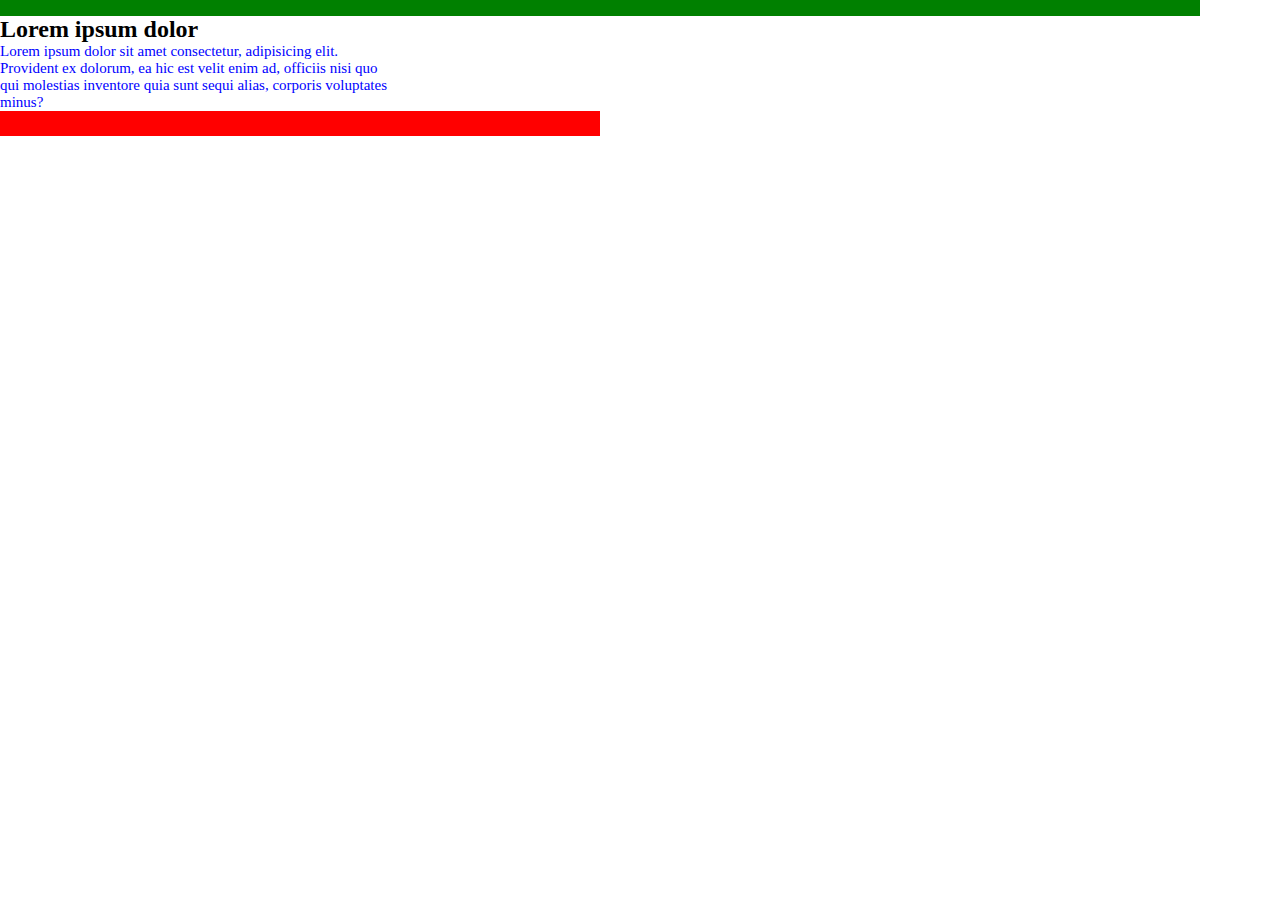
<file: sass.html>
<!DOCTYPE html>
<html lang="en">
<head>
    <meta charset="UTF-8">
    <meta http-equiv="X-UA-Compatible" content="IE=edge">
    <meta name="viewport" content="width=device-width, initial-scale=1.0">
    <title>Sass.html</title>
    <link rel="stylesheet" href="css/stile.css">
</head>
<body>
    <header>
        <div class="container">
            <div class="page-header-block"></div>
        </div>
    </header>
    <main>
        <div class="container">
            <section class="news">
                <article class="news-story-one">
                    <h2>Lorem ipsum dolor </h2>
                    <p>Lorem ipsum dolor sit amet consectetur, adipisicing elit. Provident ex dolorum, ea hic est velit enim ad, officiis nisi quo qui molestias inventore quia sunt sequi alias, corporis voluptates minus?</p>
                    <div class="color-block"></div>
                </article>
            </section>
        </div>
    </main>
    <footer></footer>
</body>
</html>
</file>
<file: css/stile.css>
* {
  margin: 0;
  padding: 0; }

.page-header-block {
  width: 100%;
  max-width: 1200px;
  height: 16px;
  background-color: green; }

.color-block {
  width: 100%;
  max-width: 600px;
  height: 25px;
  background-color: red; }

p {
  display: block;
  width: 100%;
  max-width: 400px;
  font-size: 15px;
  font-family: lato;
  font-weight: 500;
  color: blue; }

/*# sourceMappingURL=stile.css.map */
</file>
